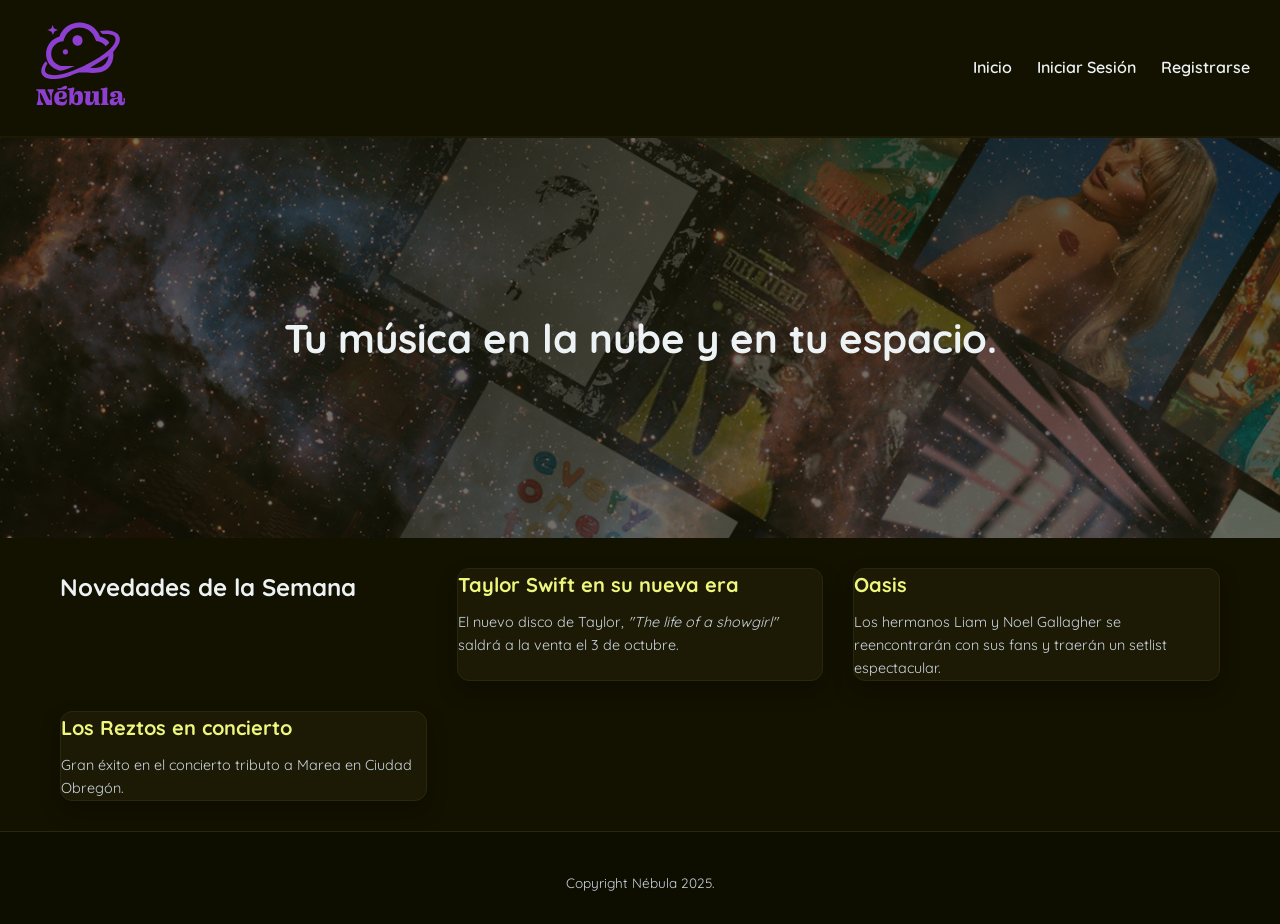
<file: src/main/resources/static/index.html>
<!DOCTYPE html>
<html lang="es">
<head>
    <meta charset="UTF-8">
    <meta name="viewport" content="width=device-width, initial-scale=1.0">
    <title>Nébula Music - Inicio (Código Base)</title>
    <link rel="stylesheet" href="./styles/styles.css">
</head>
<body>

    <!-- MENÚ DE NAVEGACIÓN -->
    <nav>
        <a class="logo" href="index.html">
            <img src="./imgs/nebula-03.svg" alt="Logo Nébula" width="100">
        </a>
        <ul>
            <li><a href="index.html">Inicio</a></li>
            <li><a href="iniciar-sesion.html">Iniciar Sesión</a></li>
            <li><a href="registro.html">Registrarse</a></li>
        </ul>
    </nav>

    <!-- CABECERA -->
    <header class="principal">
        <img src="./imgs/cover.jpg" alt="Cover Nébula" width="100%" height="200" style="object-fit: cover;">
        <h1>Tu música en la nube y en tu espacio.</h1>
    </header>

    <!-- CONTENIDO PRINCIPAL -->
    <main>
        
        <!-- SECCIÓN DE NOTICIAS -->
        <section id="noticias">
            <h2>Novedades de la Semana</h2>

            <!-- Artículo 1 -->
            <article>
                <h3>Taylor Swift en su nueva era</h3>
                <p>El nuevo disco de Taylor, <i>"The life of a showgirl"</i> saldrá a la venta el 3 de octubre.</p>
            </article>

            <!-- Artículo 2 -->
            <article>
                <h3>Oasis</h3>
                <p>Los hermanos Liam y Noel Gallagher se reencontrarán con sus fans y traerán un setlist espectacular.</p>
            </article>

            <!-- Artículo 3 -->
            <article>
                <h3>Los Reztos en concierto</h3>
                <p>Gran éxito en el concierto tributo a Marea en Ciudad Obregón.</p>
            </article>

        </section>

    </main>

    <!-- PIE DE PÁGINA -->
    <footer>
        <p>Copyright Nébula 2025.</p>
    </footer>

</body>
</html>
</file>
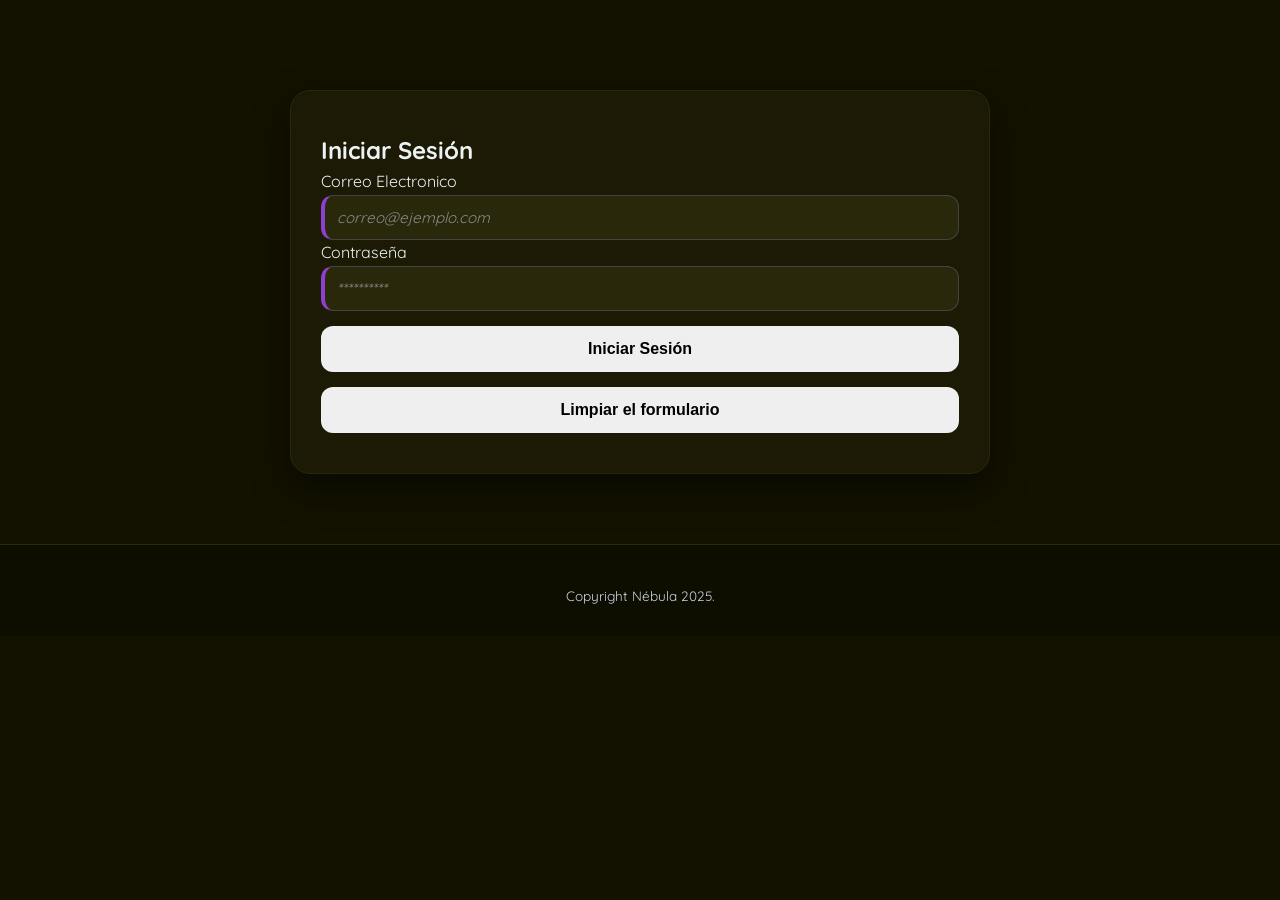
<file: src/main/resources/static/iniciar-sesion.html>
<!DOCTYPE html>
<html lang="es">
<head>
    <meta charset="UTF-8">
    <meta name="viewport" content="width=device-width, initial-scale=1.0">
    <title>Nébula Music - Iniciar Sesión</title>
    <link rel="stylesheet" href="./styles/styles.css">
</head>
<body>

    <main class="auth-container">
        <section class="auth-card">
            <form method="post" action="/authentication" enctype="application/x-www-form-urlencoded">
                <h1>Iniciar Sesión</h1>
                <div>
                    <label for="correo">Correo Electronico</label>
                    <input
                            type="email"
                            id="correo"
                            name="correo"
                            placeholder="correo@ejemplo.com"
                            required
                            minlength="5"
                            maxlength="100"
                    >
                </div>

                <div>
                    <label for="contrasenia">Contraseña</label>
                    <input
                            type="password"
                            id="contrasenia"
                            name="contrasenia"
                            placeholder="**********"
                            required
                    >
                </div>

                <div>
                    <button type="submit">Iniciar Sesión</button>
                    <button type="reset">Limpiar el formulario</button>
                </div>

            </form>

        </section>
    </main>

    <footer>
        <p>Copyright Nébula 2025.</p>
    </footer>

</body>
</html>
</file>
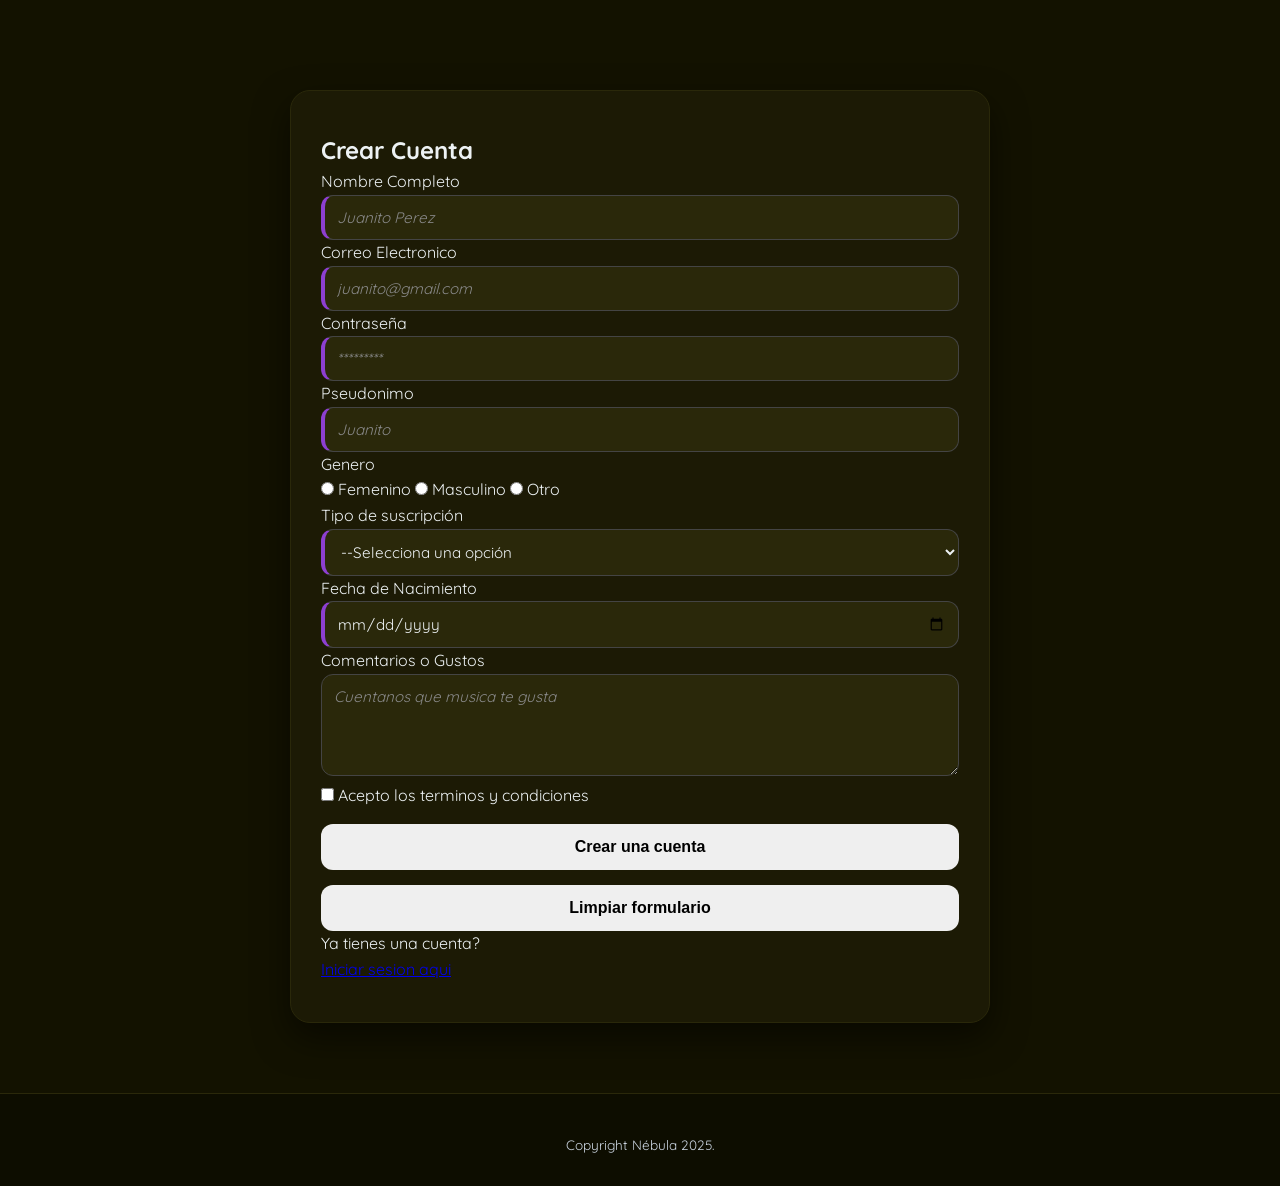
<file: src/main/resources/static/registro.html>
<!DOCTYPE html>
<html lang="es">
<head>
    <meta charset="UTF-8">
    <meta name="viewport" content="width=device-width, initial-scale=1.0">
    <title>Nébula Music - Registro</title>
    <link rel="stylesheet" href="./styles/styles.css">
</head>
<body>

    <main class="auth-container">
        <section class="auth-card">
            
            <!-- TAREA PARA EL ALUMNO:
                 Crea un formulario que envíe los datos mediante POST a "/crear-cuenta".
                 Debe contener campos para:
                 - Nombre completo (texto)
                 - Correo electrónico (email)
                 - Contraseña (password)
                 - Pseudónimo (texto con patrón de validación: [letras de 3 a 10]-[números de 2 a 10])
                 - Género (radio buttons: Femenino, Masculino, Otro)
                 - Tipo de Suscripción (select: Gratis, Premium Mensual, Premium Anual)
                 - Fecha de nacimiento (date)
                 - Aceptar términos y condiciones (checkbox)
                 - Comentarios adicionales o gustos (textarea)
            -->
            <form class="auth-form" method="post" action="/crear-cuenta" enctype="application/x-www-form-urlencoded">
                <h2>Crear Cuenta</h2>
                <div>
                    <label for="nombre">Nombre Completo</label>
                    <input type="text" id="nombre" name="nombre" placeholder="Juanito Perez" required minlength="10" maxlength="250">
                </div>

                <div>
                    <label for="correo">Correo Electronico</label>
                    <input type="email" id="correo" name="correo" placeholder="juanito@gmail.com" required>
                </div>

                <div>
                    <label for="contrasenia">Contraseña</label>
                    <input type="password" id="contrasenia" name="contrasenia" placeholder="*********" required>
                </div>

                <div>
                    <label for="txt_pseudonimo">Pseudonimo</label>
                    <input type="text" id="txt_pseudonimo" name="txt_pseudonimo" placeholder="Juanito" required pattern="[a-zA-Z]{3,10}-[0-9]{2,10}">
                </div>

                <div>
                    <label>Genero</label>
                    <div>
                        <input type="radio" id="rad_femenino" name="rad_genero" value="femenino" required>
                        <label for="rad_femenino">Femenino</label>
                        <input type="radio" id="rad_masculino" name="rad_genero" value="masculino" required>
                        <label for="rad_masculino">Masculino</label>
                        <input type="radio" id="rad_otro" name="rad_genero" value="otro" required>
                        <label for="rad_otro">Otro</label>
                    </div>
                </div>

                <div>
                    <label for="sel_suscripcion">Tipo de suscripción</label>
                    <select name="sel_suscripcion" id="sel_suscripcion" required>
                        <option value="">--Selecciona una opción</option>
                        <option value="gratis">Gratis</option>
                        <option value="premium_mensual">Premium Mensual ($99.00/mes)</option>
                        <option value="premium_anual">Premium Anual ($899.00/mes)</option>
                    </select>
                </div>
                
                <div>
                    <label for="fechaNacimiento">Fecha de Nacimiento</label>
                    <input type="date" id="fechaNacimiento" name="fechaNacimiento" required>
                </div>
                
                <div>
                    <label for="cometarios">Comentarios o Gustos</label>
                    <textarea name="comentarios" id="cometarios" cols=40 rows="4" placeholder="Cuentanos que musica te gusta"></textarea>
                </div>
                
                <div>
                    <input type="checkbox" id="terminos" name="chk_terminos" value="aceptado" required>
                    <label for="terminos">Acepto los terminos y condiciones</label>
                </div>
                
                <div>
                    <button type="submit">Crear una cuenta</button>
                    <button type="reset">Limpiar formulario</button>
                </div>

            </form>
            <p>Ya tienes una cuenta?</p> <a href="iniciar-sesion.html">Iniciar sesion aqui</a>
        </section>
    </main>



    <footer>
        <p>Copyright Nébula 2025.</p>
    </footer>

</body>
</html>
</file>
<file: src/main/resources/static/styles/styles.css>
/* ==========================================================
   NÉBULA MUSIC - CÓDIGO BASE (ESTILOS PARA ALUMNOS)
   ==========================================================
   Este archivo contiene únicamente la configuración inicial, 
   reseteo básico y la paleta de colores del proyecto mediante 
   variables de CSS (:root).
*/

@import url('https://fonts.googleapis.com/css2?family=Quicksand:wght@300..700&display=swap');

:root {
    --bg-color-dark: #131200;      /* Fondo principal modo oscuro */
    --card-bg-dark: #1c1a05;
    --text-color-dark: #EDF2F4;    /* Texto principal */
    --links-color-dark: #EFBDEB;   /* Color normal de enlaces */
    --links-hover-dark: #8D91C7;   /* Color de enlaces al pasar el mouse */
    --nav-links: #8d3fd1;          /* Color de enlaces de navegación */
    --highlight: #EDF67D;          /* Color de acento/resaltados */
    --radius: 12px;
}

/* Reset básico de márgenes, paddings y modelo de caja */
* {
    box-sizing: border-box;
    margin: 0;
    padding: 0;
}

body {
    background-color: var(--bg-color-dark);
    color: var(--text-color-dark);
    font-family: 'Quicksand', sans-serif;
    line-height: 1.6;
    display: grid;
    grid-template-rows: auto 1fr auto;
    min-height: 1vh;
}



nav{
    display: flex;
    justify-content: space-between;
    align-items: center;
    background-color: var(--bg-color-dark);
    padding: 15px 30px;
    border-bottom: 2px solid var(--card-bg-dark);
    position: sticky;
    top: 0;
    z-index: 100;
}

nav.logo img{
    height: 50px;
    vertical-align: middle;
}

#menu-toggle{
    display: none;
}

.menu-button{
    display: none;
    cursor: pointer;
    flex-direction: column;
    gap: 5px;
    width: 30px;
}

.menu-button span{
    display: block;
    height: 3px;
    width: 100%;
    background-color: var(--text-color-dark);
    border-radius: 2px;
    transition: all 0.3s ease;
}

nav ul{
    display: flex;
    align-items: center;
    list-style: none;
    gap: 25px;
}

nav a{
    color: var(--text-color-dark);
    text-decoration: none;
    font-weight: 600;
    transition: color 0.3s ease;
}

nav a:hover{
    color: var(--highlight);
}

header.principal{
    position: relative;
    overflow: hidden;
    height: 400px;
    display: flex;
    align-items: center;
    justify-content: center;
    text-align: center;
}

header.principal img{
    position: absolute;
    width: 100%;
    height: 100%;
    object-fit: cover;
    z-index: 1;
    opacity: 0.4;
}

header.principal h1{
    position: relative;
    z-index: 2;
    font-size: 2.5rem;
    padding: 0 20px;
    max-width: 800px;
    color: var(--text-color-dark);
}

header.principal span{
    color: var(--highlight);
    text-shadow: 0 0 10px rgba(237, 246, 125,.5);
}

main{
    max-width: 1200px;
    width: 100%;
    margin:  30px auto;
    padding: 0 20px;
}

#noticias{
    display: grid;
    grid-template-columns: repeat(auto-fit, minmax(280px, 1fr));
    gap: 30px;
}

#noticias article{
    background-color: var(--card-bg-dark);
    border-radius: var(--radius);
    overflow: hidden;
    box-shadow: 0 10px 20px rgba(0,0,0,0.3);
    transition: transform 0.3s ease, box-shadow 0.3s ease;
    border: 1px solid #2a280a;
    display: flex;
    flex-direction: column;
}

#noticias article:hover{
    transform: translate(-5px);
    box-shadow: 0 15px 30px rgba(0,0,0,0.5);
}

#noticias article img{
    width: 100%;
    height: 200px;
    object-fit: cover;
}

noticias article .content{
    padding: 20px;
    display: flex;
    flex-direction: column;
    justify-content: space-between;
    flex-grow: 1;
}

#noticias article h3{
    color: var(--highlight);
    margin-bottom: 10px;
    font-size: 1.25rem;
}

#noticias article p{
    font-size: 0.9rem;
    color: #cbd5e0;
}

/*Estilos de los formularios */

.auth-container{
    display: flex;
    justify-content: center;
    align-items: center;
    padding: 40px 20px;
}

.auth-card{
    background-color: var(--card-bg-dark);
    width: 100%;
    max-width: 420px;
    padding: 40px 30px;
    border-radius: 20px;
    box-shadow: 0 15px 35px rgba(0,0,0,0.5);
    border: 1px solid #2a280a;
}

.form-logo{
    text-align:center;
    margin-bottom: 25px;
}

.form-logo img{
    height: 80px;
}

.form-header{
    text-align: center;
    margin-bottom: 30px;
}

.form-header h3{
    font-size: 1.8rem;
    color: var(--text-color-dark);
    margin-bottom: 5px;
}

.form-subtitle{
    font-size: 0.9rem;
    color: #a0aec0;
}

.form-group{
    margin-bottom: 20px;
}

.form-group label{
    display: block;
    font-size: .85rem;
    font-weight: 600;
    margin-bottom: 8px;
    color: #cbd5e0;
}

input[type="text"],
input[type="email"],
input[type="password"],
input[type="date"],
select,
textarea{
    width: 100%;
    padding: 12px;
    border-radius: var(--radius);
    border: 1px solid #444;
    background-color: #2a280a;
    color: var(--text-color-dark);
    font-family: "Quicksand";
    font-size: 0.95rem;
    box-sizing: border-box;
    transition: border-color 0.3s ease, box-shadow 0.3s ease;
}

input:focus,
select:focus,
textarea:focus{
    outline: none;
    border-color: var(--highlight);
    box-shadow: 0 0 8px rgba(237,245,125,0.3);
}

input:required,
select:required{
    border-left: 4px solid var(--nav-links);
}

input::placeholder,
textarea::placeholder{
    color: #888;
    font-style: italic;
}

.radio-group{
    display: flex;
    gap: 20px;
    align-items: center;
    margin-top: 5px;
}

.radio-group input[type="radio"]{
    accent-color: var(--highlight);
    cursor: pointer;
}

.radio-group label{
    margin: 0;
    cursor: pointer;
    font-size: 0.9rem;
}

.checkbox-group{
    display: flex;
    align-items: center;
    gap: 10px;
}

.checkbox-group input[type="checkbox"]{
    accent-color: var(--highlight);
    cursor: pointer;
    width: 18px;
    height: 18px;
}

.checkbox-group label{
    margin: 0;
    cursor: pointer;
    font-size: 0.9rem;
}

.link{
    text-align: center;
    margin-top: 15px;
    font-size: 0.9rem;
    display: flex;
    flex-direction: column;
}

button{
    width: 100%;
    padding: 14px;
    border-radius: var(--radius);
    border: none;
    cursor: pointer;
    font-weight: bold;
    font-size: 1rem;
    transition: all 0.3s ease;
    margin-top: 15px;
}

.btn-primary{
    background-color: var(--nav-links);
    color: white;
}

.btn-primary:hover{
    background-color: var(--highlight);
    color: black;
    box-shadow: 0 0 15px rgba(237,246,125,0.4);
}

.btn-secondary{
    background-color: transparent;
    border: 1px solid #cbd5e0;
    color: #cbd5e0;
}

.btn-secondary:hover{
    background-color: #cbd5e0;
    color: black;
}

footer{
    padding: 30px 20px;
    text-align: center;
    border-top: 1px solid #2a280a;
    background-color: rgba(0,0,0,0.3);
}

footer p{
    font-size: .85rem;
    color:#cbd5e0;
    margin-top: 10px;
}

@media (width >= 768px){

    .auth-container{
    padding-top: 60px;
}
    .auth-card{
        max-width: 700px;
    }
}

@media (max-width: 768px){
    .menu-button{
        display: flex;
    }

    nav ul{
        position: absolute;
        top:100%;
        left: 0;
        width: 100%;
        background-color: rgba(19,18,0,0.98);
        border-bottom: 2px solid #2a280a;
        flex-direction: column;
        padding:20px 0;
        gap: 20px;
        display: none;
        box-shadow: 0 10pc 15pc rgba(0,0,0,0.5);
    }

    #menu-toggle:checked ~ ul{
        display: flex;
    }

    #menu-toggle:checked ~ .menu-button span:nth-child(1){
        transform: rotate(45deg) translate(5px, 6px);;
    }

    #menu-toggle:checked ~ .menu-button span:nth-child(2){
        opacity: 0;
    }

    #menu-toggle:checked ~ .menu-button span:nth-child(3){
        transform: rotate(-45deg) translate(5px, -7px);
    }
}
</file>
